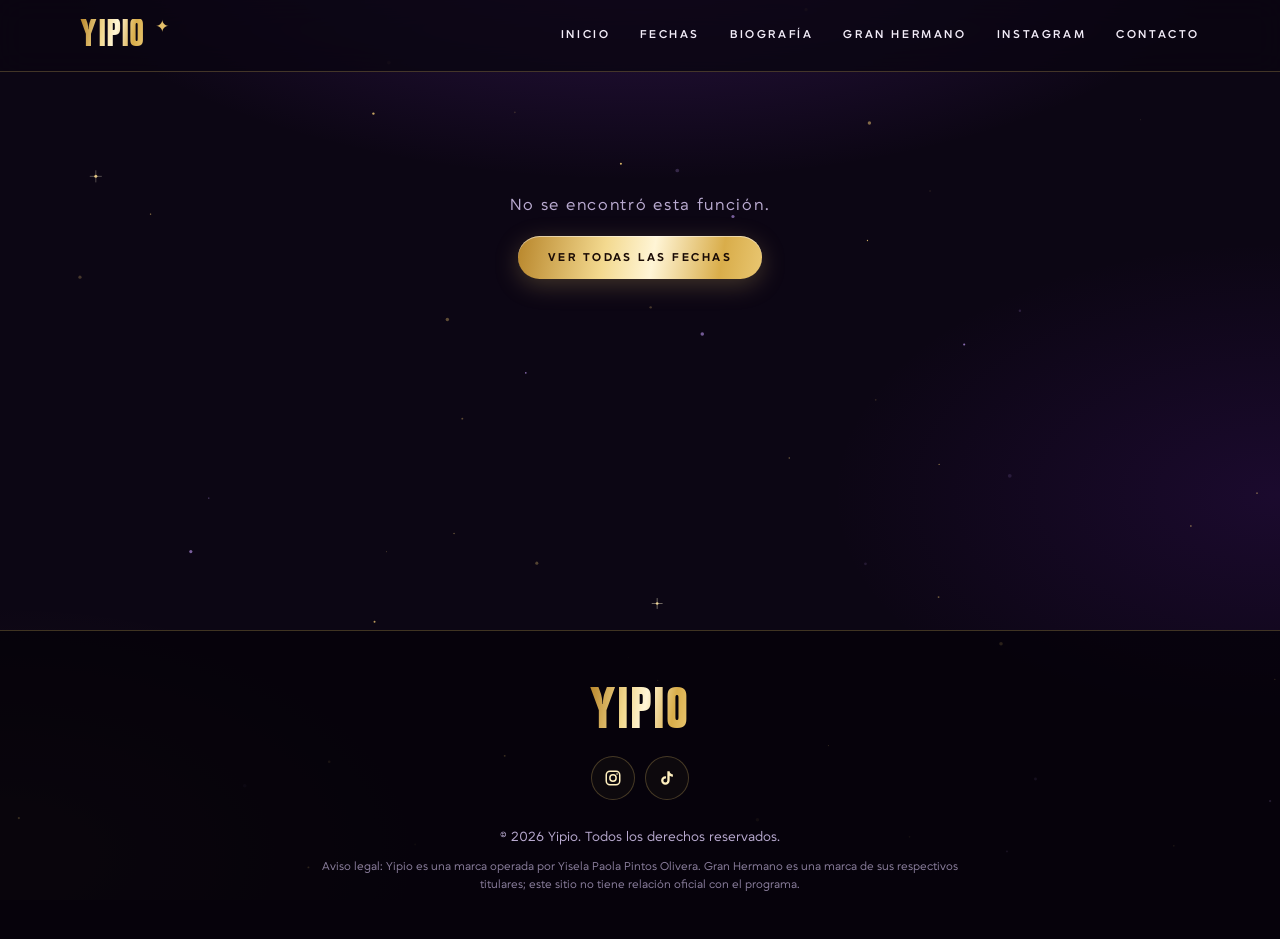
<file: evento.html>
<!DOCTYPE html>
<html lang="es">
<head>
<meta charset="UTF-8">
<meta name="viewport" content="width=device-width, initial-scale=1.0, viewport-fit=cover">
<title id="eventoTitle">Yipio</title>
<meta id="eventoDescMeta" name="description" content="Entradas para el show de Yipio.">
<meta name="theme-color" content="#0c0614">

<meta id="ogType" property="og:type" content="website">
<meta id="ogTitle" property="og:title" content="Yipio">
<meta id="ogDescription" property="og:description" content="Entradas para el show de Yipio.">
<meta id="ogImage" property="og:image" content="img/og.jpg">
<meta property="og:locale" content="es_UY">
<meta name="twitter:card" content="summary_large_image">

<link rel="icon" href="data:image/svg+xml,%3Csvg xmlns='http://www.w3.org/2000/svg' viewBox='0 0 100 100'%3E%3Cdefs%3E%3ClinearGradient id='g' x1='0' y1='0' x2='1' y2='1'%3E%3Cstop offset='0' stop-color='%23fff0bf'/%3E%3Cstop offset='.5' stop-color='%23e4c06a'/%3E%3Cstop offset='1' stop-color='%23a47a26'/%3E%3C/linearGradient%3E%3C/defs%3E%3Crect width='100' height='100' rx='22' fill='%232a0d4d'/%3E%3Ctext x='50' y='76' font-size='74' font-weight='900' font-family='Arial Narrow,Arial' text-anchor='middle' fill='url(%23g)'%3EY%3C/text%3E%3C/svg%3E">

<link rel="preload" href="fonts/GCGrind.woff2" as="font" type="font/woff2" crossorigin>
<link rel="stylesheet" href="css/style.css">
</head>
<body>

<canvas class="destellos" id="destellos" aria-hidden="true"></canvas>

<header class="navbar scrolled" id="navbar">
  <div class="navbar-inner">
    <a href="index.html#inicio" class="logo"><span class="texto-oro">YIPIO</span><span class="logo-estrella">✦</span></a>
    <button class="nav-toggle" id="navToggle" aria-label="Abrir menú" aria-expanded="false">
      <span></span><span></span><span></span>
    </button>
    <nav class="nav-links" id="navLinks">
      <a href="index.html#inicio">Inicio</a>
      <a href="index.html#fechas">Fechas</a>
      <a href="index.html#biografia">Biografía</a>
      <a href="index.html#granhermano">Gran Hermano</a>
      <a href="index.html#instagram">Instagram</a>
      <a href="index.html#contacto">Contacto</a>
    </nav>
  </div>
</header>

<main id="eventoContenido" class="evento">
  <p class="loading" style="padding:60px 20px;">Cargando...</p>
</main>

<footer class="footer">
  <a href="index.html#inicio" class="footer-logo texto-oro">YIPIO</a>
  <div class="redes" id="footerRedes"></div>
  <p>&copy; <span id="anioActual"></span> Yipio. Todos los derechos reservados.</p>
  <p class="footer-legal">Aviso legal: Yipio es una marca operada por Yisela Paola Pintos Olivera. Gran Hermano es una marca de sus respectivos titulares; este sitio no tiene relación oficial con el programa.</p>
</footer>

<script src="js/comun.js"></script>
<script src="js/destellos.js"></script>
<script src="js/evento.js"></script>
<script src="js/contacto.js"></script>
<script src="js/main.js"></script>
</body>
</html>
</file>
<file: css/style.css>
/* =========================================================
   YIPIO · Estilos
   Púrpura + negro, dorado como brillo, blanco para leer.
   ========================================================= */

@font-face {
  font-family: 'Grind';
  src: url('../fonts/GCGrind.woff2') format('woff2');
  font-weight: 400 900;
  font-display: swap;
}
@font-face { font-family: 'Grift'; src: url('../fonts/Grift-Regular.woff2') format('woff2'); font-weight: 400; font-display: swap; }
@font-face { font-family: 'Grift'; src: url('../fonts/Grift-Italic.woff2') format('woff2'); font-weight: 400; font-style: italic; font-display: swap; }
@font-face { font-family: 'Grift'; src: url('../fonts/Grift-Medium.woff2') format('woff2'); font-weight: 500; font-display: swap; }
@font-face { font-family: 'Grift'; src: url('../fonts/Grift-SemiBold.woff2') format('woff2'); font-weight: 600; font-display: swap; }
@font-face { font-family: 'Grift'; src: url('../fonts/Grift-Bold.woff2') format('woff2'); font-weight: 700; font-display: swap; }

:root {
  --negro: #07040c;
  --fondo: #0c0614;
  --fondo-2: #140a22;
  --purpura-oscuro: #2a0d4d;
  --purpura: #6a1fb5;
  --purpura-vivo: #8f3fe0;
  --lila: #c9a7f5;
  --oro: #e4c06a;
  --oro-claro: #fff0bf;
  --oro-oscuro: #a47a26;
  --tinta: #1a0b05;
  --texto: #f3edf9;
  --texto-suave: #b9aad0;
  --linea: rgba(228, 192, 106, 0.26);
  --grad-oro: linear-gradient(100deg, #b8862b 0%, #f3d98f 18%, #fff5d6 28%, #d9ad4a 42%, #f6dc93 58%, #b8862b 76%, #f0cf7c 90%, #b8862b 100%);
  --fuente-display: 'Grind', 'Arial Narrow', Impact, sans-serif;
  --fuente-texto: 'Grift', system-ui, -apple-system, 'Segoe UI', sans-serif;
  --nav-h: 72px;
  --ancho: 1160px;
}

*, *::before, *::after { box-sizing: border-box; }

html {
  scroll-behavior: smooth;
  scroll-padding-top: var(--nav-h);
  -webkit-text-size-adjust: 100%;
}

body {
  margin: 0;
  min-height: 100vh;
  background: var(--fondo);
  color: var(--texto);
  font-family: var(--fuente-texto);
  font-size: 17px;
  line-height: 1.6;
  overflow-x: hidden;
  -webkit-font-smoothing: antialiased;
}

/* Fondo fijo: brillos púrpura muy suaves, como humo de escenario */
body::before {
  content: '';
  position: fixed;
  inset: 0;
  z-index: -2;
  background:
    radial-gradient(ellipse 80% 50% at 50% -10%, rgba(143, 63, 224, 0.28), transparent 60%),
    radial-gradient(ellipse 50% 40% at 100% 55%, rgba(106, 31, 181, 0.16), transparent 70%),
    radial-gradient(ellipse 50% 40% at 0% 95%, rgba(228, 192, 106, 0.07), transparent 70%),
    var(--fondo);
}

img, video { max-width: 100%; display: block; }
a { color: inherit; }
p { margin: 0 0 1em; }
::selection { background: var(--oro); color: var(--tinta); }

:focus-visible {
  outline: 2px solid var(--oro);
  outline-offset: 3px;
  border-radius: 4px;
}

/* Destellos dorados flotando (ver js/destellos.js) */
.destellos {
  position: fixed;
  inset: 0;
  z-index: -1;
  pointer-events: none;
}

/* ---------- Texto dorado con brillo que recorre las letras ---------- */
.texto-oro,
.titulo-seccion h2 {
  background: var(--grad-oro);
  background-size: 200% auto;
  -webkit-background-clip: text;
  background-clip: text;
  color: transparent;
  -webkit-text-fill-color: transparent;
  animation: brillo-oro 7s linear infinite;
}

@keyframes brillo-oro {
  to { background-position: 200% center; }
}

/* Si no carga la fuente o el navegador no soporta clip de texto */
@supports not ((-webkit-background-clip: text) or (background-clip: text)) {
  .texto-oro, .titulo-seccion h2 { color: var(--oro); -webkit-text-fill-color: var(--oro); }
}

.loading {
  text-align: center;
  color: var(--texto-suave);
  letter-spacing: 0.1em;
}

/* ---------- Aparición al scrollear ---------- */
.reveal {
  opacity: 0;
  transform: translateY(40px);
  transition: opacity 0.9s ease, transform 0.9s cubic-bezier(0.2, 0.7, 0.2, 1);
}
.reveal.visible { opacity: 1; transform: none; }

/* =========================================================
   BOTONES
   ========================================================= */
.btn {
  position: relative;
  display: inline-flex;
  align-items: center;
  justify-content: center;
  gap: 0.6em;
  padding: 14px 30px;
  border: 0;
  border-radius: 999px;
  overflow: hidden;
  font-family: var(--fuente-texto);
  font-size: 0.78rem;
  font-weight: 700;
  letter-spacing: 0.2em;
  line-height: 1.2;
  text-transform: uppercase;
  text-decoration: none;
  white-space: nowrap;
  cursor: pointer;
  transition: transform 0.25s ease, box-shadow 0.25s ease, background-color 0.25s, color 0.25s;
}

.btn svg { width: 18px; height: 18px; flex-shrink: 0; }

.btn-oro {
  background: var(--grad-oro);
  background-size: 200% auto;
  color: var(--tinta);
  box-shadow: 0 6px 24px rgba(228, 192, 106, 0.25), inset 0 1px 0 rgba(255, 255, 255, 0.5);
}

/* Destello que cruza el botón al pasar el mouse */
.btn-oro::after {
  content: '';
  position: absolute;
  top: 0;
  left: -70%;
  width: 45%;
  height: 100%;
  background: linear-gradient(100deg, transparent, rgba(255, 255, 255, 0.75), transparent);
  transform: skewX(-20deg);
  transition: left 0.7s ease;
}

.btn-oro:hover {
  transform: translateY(-2px);
  box-shadow: 0 10px 34px rgba(228, 192, 106, 0.45), 0 0 0 1px rgba(255, 240, 191, 0.6);
}
.btn-oro:hover::after { left: 130%; }

.btn-linea {
  border: 1px solid var(--oro);
  background: rgba(228, 192, 106, 0.05);
  color: var(--oro-claro);
}
.btn-linea:hover {
  background: rgba(228, 192, 106, 0.15);
  transform: translateY(-2px);
  box-shadow: 0 0 24px rgba(228, 192, 106, 0.2);
}

.btn-apagado {
  border: 1px solid rgba(255, 255, 255, 0.14);
  background: rgba(255, 255, 255, 0.05);
  color: var(--texto-suave);
  cursor: not-allowed;
}

/* =========================================================
   NAVBAR
   ========================================================= */
.navbar {
  position: fixed;
  top: 0;
  left: 0;
  right: 0;
  z-index: 100;
  height: var(--nav-h);
  border-bottom: 1px solid transparent;
  transition: background 0.4s, border-color 0.4s, backdrop-filter 0.4s;
}

.navbar.scrolled,
.navbar.menu-abierto {
  background: rgba(10, 5, 18, 0.82);
  -webkit-backdrop-filter: blur(14px);
  backdrop-filter: blur(14px);
  border-bottom-color: var(--linea);
}

.navbar-inner {
  max-width: var(--ancho);
  height: 100%;
  margin: 0 auto;
  padding: 0 20px;
  display: flex;
  align-items: center;
  justify-content: space-between;
}

.logo {
  display: inline-flex;
  align-items: center;
  gap: 0.3em;
  font-family: var(--fuente-display);
  font-size: 2.1rem;
  letter-spacing: 0.06em;
  line-height: 1;
  text-decoration: none;
  position: relative;
  z-index: 2;
}
.logo-estrella {
  color: var(--oro);
  -webkit-text-fill-color: var(--oro);
  font-size: 0.5em;
  font-family: var(--fuente-texto);
  transform: translateY(-0.5em);
}

.nav-links { display: flex; gap: 30px; }

.nav-links a {
  position: relative;
  padding: 6px 0;
  font-size: 0.74rem;
  font-weight: 600;
  letter-spacing: 0.22em;
  text-transform: uppercase;
  text-decoration: none;
  color: var(--texto);
  transition: color 0.3s;
}
.nav-links a::after {
  content: '';
  position: absolute;
  left: 0;
  right: 0;
  bottom: 0;
  height: 1px;
  background: var(--grad-oro);
  transform: scaleX(0);
  transition: transform 0.35s ease;
}
.nav-links a:hover,
.nav-links a.activo { color: var(--oro-claro); }
.nav-links a:hover::after,
.nav-links a.activo::after { transform: scaleX(1); }

.nav-toggle {
  display: none;
  position: relative;
  z-index: 2;
  width: 44px;
  height: 44px;
  padding: 0;
  border: 0;
  background: none;
  cursor: pointer;
  flex-direction: column;
  align-items: center;
  justify-content: center;
  gap: 6px;
}
.nav-toggle span {
  width: 26px;
  height: 2px;
  background: var(--oro);
  border-radius: 2px;
  transition: transform 0.35s, opacity 0.35s;
}
.menu-abierto .nav-toggle span:nth-child(1) { transform: translateY(8px) rotate(45deg); }
.menu-abierto .nav-toggle span:nth-child(2) { opacity: 0; }
.menu-abierto .nav-toggle span:nth-child(3) { transform: translateY(-8px) rotate(-45deg); }

@media (max-width: 900px) {
  .nav-toggle { display: flex; }

  /* Menú a pantalla completa, con los links grandes como un cartel */
  .nav-links {
    position: fixed;
    inset: 0;
    height: 100vh;
    height: 100dvh;
    flex-direction: column;
    align-items: center;
    justify-content: center;
    gap: 14px;
    background:
      radial-gradient(ellipse 80% 50% at 50% 0%, rgba(143, 63, 224, 0.4), transparent 70%),
      rgba(8, 4, 14, 0.99);
    opacity: 0;
    visibility: hidden;
    transition: opacity 0.4s, visibility 0.4s;
  }
  .nav-links.open { opacity: 1; visibility: visible; }

  .nav-links a {
    font-family: var(--fuente-display);
    font-size: clamp(2.4rem, 11vw, 3.4rem);
    font-weight: 400;
    letter-spacing: 0.06em;
    line-height: 1.05;
    transform: translateY(20px);
    opacity: 0;
    transition: transform 0.5s, opacity 0.5s, color 0.3s;
  }
  .nav-links.open a { transform: none; opacity: 1; }
  .nav-links.open a:nth-child(2) { transition-delay: 0.05s; }
  .nav-links.open a:nth-child(3) { transition-delay: 0.1s; }
  .nav-links.open a:nth-child(4) { transition-delay: 0.15s; }
  .nav-links.open a:nth-child(5) { transition-delay: 0.2s; }
  .nav-links.open a:nth-child(6) { transition-delay: 0.25s; }
  .nav-links a::after { display: none; }
}

/* =========================================================
   PORTADA (slider de banners, o escenario si todavía no hay)
   ========================================================= */
.hero {
  position: relative;
  height: 100vh;
  height: 100svh;
  min-height: 560px;
  overflow: hidden;
  transition: height 0.6s ease;
}

/* Con banners: arranca debajo del navbar y el alto lo fija banner.js */
.hero--imagenes {
  margin-top: var(--nav-h);
  min-height: 200px;
  background: var(--negro);
}

.hero-slider {
  position: absolute;
  inset: 0;
  display: flex;
  overflow-x: auto;
  scroll-snap-type: x mandatory;
  -webkit-overflow-scrolling: touch;
  scrollbar-width: none;
}
.hero-slider::-webkit-scrollbar { display: none; }

.hero-slide {
  width: 100%;
  height: 100%;
  flex-shrink: 0;
  scroll-snap-align: center;
  background-color: var(--negro);
  background-size: contain;
  background-repeat: no-repeat;
  background-position: center;
}

.hero-dots {
  position: absolute;
  bottom: 22px;
  left: 50%;
  transform: translateX(-50%);
  display: flex;
  gap: 8px;
  z-index: 3;
}
.hero-dots .dot {
  width: 26px;
  height: 3px;
  border-radius: 3px;
  background: rgba(255, 255, 255, 0.35);
  cursor: pointer;
  transition: width 0.4s, background 0.4s;
}
.hero-dots .dot.active { width: 46px; background: var(--oro); }

/* ---------- Escenario (portada sin banners) ---------- */
.escenario {
  position: absolute;
  inset: 0;
  display: grid;
  place-items: center;
  text-align: center;
  overflow: hidden;
  background:
    radial-gradient(ellipse 70% 45% at 50% 105%, rgba(143, 63, 224, 0.55), transparent 70%),
    linear-gradient(180deg, #06030b 0%, #12072a 55%, #1d0a38 100%);
}
.escenario[hidden] { display: none; }

/* Telón de terciopelo a los costados */
.telon {
  position: absolute;
  top: 0;
  bottom: 0;
  width: clamp(36px, 11vw, 170px);
  background: repeating-linear-gradient(90deg, #1e0838 0 10px, #4a1580 24px, #2a0b4d 36px, #160628 46px);
  box-shadow: inset -30px 0 40px rgba(0, 0, 0, 0.6);
  transform-origin: top center;
  animation: telon-vaiven 8s ease-in-out infinite alternate;
  z-index: 2;
}
.telon--izq {
  left: 0;
  -webkit-mask: linear-gradient(90deg, #000 55%, transparent);
  mask: linear-gradient(90deg, #000 55%, transparent);
}
.telon--der {
  right: 0;
  transform: scaleX(-1);
  -webkit-mask: linear-gradient(90deg, #000 55%, transparent);
  mask: linear-gradient(90deg, #000 55%, transparent);
  animation-delay: -4s;
}
@keyframes telon-vaiven {
  from { transform: skewX(0.6deg); }
  to { transform: skewX(-0.6deg); }
}
.telon--der { animation-name: telon-vaiven-der; }
@keyframes telon-vaiven-der {
  from { transform: scaleX(-1) skewX(0.6deg); }
  to { transform: scaleX(-1) skewX(-0.6deg); }
}

/* Bambalina de arriba con flecos dorados */
.bambalina {
  position: absolute;
  top: 0;
  left: 0;
  right: 0;
  height: calc(var(--nav-h) + 26px);
  z-index: 3;
  background: linear-gradient(180deg, #14052a, #34105f);
  /* Parte lisa arriba + festones que cuelgan abajo */
  -webkit-mask:
    linear-gradient(#000, #000) top / 100% calc(100% - 16px) no-repeat,
    radial-gradient(22px 16px at 22px 0, #000 98%, transparent) bottom left / 44px 16px repeat-x;
  mask:
    linear-gradient(#000, #000) top / 100% calc(100% - 16px) no-repeat,
    radial-gradient(22px 16px at 22px 0, #000 98%, transparent) bottom left / 44px 16px repeat-x;
}
.bambalina::after {
  content: '';
  position: absolute;
  left: 0;
  right: 0;
  bottom: 16px;
  height: 2px;
  background: var(--grad-oro);
  opacity: 0.8;
}

/* Reflectores que barren el escenario */
.reflector {
  position: absolute;
  top: -8%;
  width: 34vw;
  max-width: 520px;
  height: 125%;
  transform-origin: 50% 0;
  background: linear-gradient(to bottom, rgba(255, 238, 196, 0.5), rgba(255, 238, 196, 0.08) 70%, transparent);
  clip-path: polygon(46% 0, 54% 0, 100% 100%, 0 100%);
  filter: blur(8px);
  mix-blend-mode: screen;
  opacity: 0.5;
  pointer-events: none;
  z-index: 1;
}
.reflector--izq { left: 6%; animation: barrido-izq 9s ease-in-out infinite alternate; }
.reflector--der { right: 6%; animation: barrido-der 11s ease-in-out infinite alternate; }
.reflector--purpura {
  left: 50%;
  margin-left: -17vw;
  background: linear-gradient(to bottom, rgba(170, 100, 255, 0.55), rgba(143, 63, 224, 0.1) 70%, transparent);
  animation: barrido-centro 13s ease-in-out infinite alternate;
}
@keyframes barrido-izq { from { transform: rotate(-30deg); } to { transform: rotate(6deg); } }
@keyframes barrido-der { from { transform: rotate(30deg); } to { transform: rotate(-8deg); } }
@keyframes barrido-centro { from { transform: rotate(-14deg); } to { transform: rotate(14deg); } }

.escenario-piso {
  position: absolute;
  bottom: -20vh;
  left: 50%;
  width: 130vw;
  height: 44vh;
  transform: translateX(-50%);
  background: radial-gradient(ellipse at center, rgba(255, 220, 150, 0.3), rgba(143, 63, 224, 0.18) 40%, transparent 70%);
  pointer-events: none;
}

/* Nombre arriba; las fotos sin fondo quedan paradas en el escenario y
   tapan apenas la parte de abajo de las letras, como en un afiche. */
.escenario-titulo {
  position: absolute;
  top: calc(var(--nav-h) + 38px);
  left: 0;
  right: 0;
  z-index: 3;
  padding: 0 20px;
  text-align: center;
}

.escenario-kicker {
  margin: 0 0 10px;
  font-size: 0.78rem;
  font-weight: 600;
  letter-spacing: 0.45em;
  text-transform: uppercase;
  color: var(--lila);
}

.escenario-nombre {
  margin: -0.22em 0 0;
  padding-top: 0.34em;
  font-family: var(--fuente-display);
  font-weight: 400;
  font-size: clamp(4.5rem, min(19vw, 25vh), 15rem);
  line-height: 0.82;
  letter-spacing: 0.02em;
  text-transform: uppercase;
  filter: drop-shadow(0 0 40px rgba(228, 192, 106, 0.3)) drop-shadow(0 12px 30px rgba(0, 0, 0, 0.6));
}

.escenario-fotos {
  position: absolute;
  left: 0;
  right: 0;
  bottom: 0;
  z-index: 4;
  height: 64%;
  display: flex;
  justify-content: center;
  align-items: flex-end;
  pointer-events: none;
  /* El brillo púrpura va acá y no en cada foto: drop-shadow + máscara en
     el mismo elemento dibuja un rectángulo de luz en Chrome */
  filter: drop-shadow(0 0 26px rgba(143, 63, 224, 0.5));
}

/* Luz cálida del seguidor sobre la foto del medio */
.escenario-fotos::before {
  content: '';
  position: absolute;
  left: 50%;
  bottom: 0;
  width: min(70vw, 900px);
  height: 95%;
  transform: translateX(-50%);
  background: radial-gradient(ellipse 50% 55% at 50% 55%, rgba(255, 228, 170, 0.2), transparent 70%);
}

.escenario-foto {
  position: relative;
  width: auto;
  max-width: none;
  object-fit: contain;
  object-position: bottom;
  /* Las fotos están cortadas en la cintura: se funden con el piso */
  -webkit-mask-image: linear-gradient(to bottom, #000 70%, transparent 97%);
  mask-image: linear-gradient(to bottom, #000 70%, transparent 97%);
  opacity: 0;
}
/* js/escenario.js agrega .cargada cuando la foto ya bajó */
.escenario-foto.cargada { animation: foto-sube 1.1s cubic-bezier(0.2, 0.7, 0.2, 1) both; }
.escenario-foto--centro.cargada { animation-delay: 0.15s; }
.escenario-foto--izq.cargada,
.escenario-foto--der.cargada { animation-delay: 0.4s; }

.escenario-foto--centro {
  order: 2;
  z-index: 2;
  height: 100%;
}

.escenario-foto--izq,
.escenario-foto--der {
  z-index: 1;
  height: 76%;
  filter: brightness(0.8) saturate(0.95);
}
.escenario-foto--izq { order: 1; margin-right: clamp(-120px, -6vw, -30px); }
.escenario-foto--der { order: 3; margin-left: clamp(-120px, -6vw, -30px); }
.escenario-foto--cabeza { display: none; }

@keyframes foto-sube {
  from { opacity: 0; transform: translateY(50px); }
  to { opacity: 1; transform: none; }
}

.escenario-pie {
  position: absolute;
  left: 0;
  right: 0;
  bottom: clamp(20px, 4vh, 40px);
  z-index: 5;
  padding: 0 20px;
  text-align: center;
}
/* Sombra detrás del texto para que se lea sobre las lentejuelas */
.escenario-pie::before {
  content: '';
  position: absolute;
  z-index: -1;
  left: 50%;
  top: -30px;
  bottom: -40px;
  width: min(100%, 760px);
  transform: translateX(-50%);
  background: radial-gradient(ellipse 50% 60% at 50% 55%, rgba(10, 4, 20, 0.8), transparent 75%);
  pointer-events: none;
}

.escenario-show {
  display: flex;
  align-items: center;
  justify-content: center;
  gap: 18px;
  margin: 0 0 22px;
  font-family: var(--fuente-display);
  font-size: clamp(1.5rem, 4vw, 2.4rem);
  letter-spacing: 0.3em;
  text-transform: uppercase;
  color: #fff;
  text-shadow: 0 2px 18px rgba(0, 0, 0, 0.9), 0 0 30px rgba(12, 6, 20, 0.9);
}
.escenario-show::before,
.escenario-show::after {
  content: '';
  width: clamp(24px, 8vw, 80px);
  height: 1px;
  background: var(--grad-oro);
}
.escenario-show span { color: var(--oro); white-space: nowrap; }

.escenario-ctas {
  display: flex;
  flex-wrap: wrap;
  gap: 14px;
  justify-content: center;
}
.escenario-ctas .btn-linea {
  background: rgba(12, 6, 20, 0.6);
  -webkit-backdrop-filter: blur(6px);
  backdrop-filter: blur(6px);
}

/* Pantallas verticales (celular, tablet parada): nombre, fotos y botones van
   apilados y el alto de la portada sigue al contenido, sin espacio vacío. */
@media (max-aspect-ratio: 3/4) {
  .hero.hero--escenario { height: auto; min-height: 0; }
  .escenario {
    position: relative;
    display: flex;
    flex-direction: column;
    align-items: stretch;
    padding-top: calc(var(--nav-h) + 48px);
  }
  .escenario-titulo { position: relative; top: auto; }
  /* Todas en posición absoluta y en % del mismo contenedor: así las copias
     de las cabezas coinciden siempre con sus fotos (con vw se desfasaban
     por el ancho de la barra de scroll). 68% + 2x42% - 2x26% = 100%. */
  .escenario-fotos { position: relative; height: auto; margin-top: 2vw; aspect-ratio: 100 / 68; }
  .escenario-foto { position: absolute; bottom: 0; margin: 0 !important; height: auto; }
  .escenario-foto--centro { width: 68%; left: 16%; }
  .escenario-foto--izq,
  .escenario-foto--der { width: 42%; }
  .escenario-foto--izq { left: 0; }
  .escenario-foto--der { right: 0; }
  .escenario-foto--cabeza { display: block; z-index: 3; }
  .escenario-foto--izq.escenario-foto--cabeza {
    -webkit-mask-image: radial-gradient(ellipse 27% 23% at 53% 18%, #000 75%, transparent 100%);
    mask-image: radial-gradient(ellipse 27% 23% at 53% 18%, #000 75%, transparent 100%);
  }
  .escenario-foto--der.escenario-foto--cabeza {
    -webkit-mask-image: radial-gradient(ellipse 24% 19% at 51% 16%, #000 72%, transparent 100%);
    mask-image: radial-gradient(ellipse 24% 19% at 51% 16%, #000 72%, transparent 100%);
  }
  .escenario-pie { position: relative; bottom: auto; margin-top: -24vw; padding-bottom: 30px; }
  .escenario-pie::before { background: radial-gradient(ellipse 60% 60% at 50% 60%, rgba(10, 4, 20, 0.85), transparent 80%); width: 130%; bottom: -10px; }
}

@media (max-width: 600px) {
  .escenario-kicker { font-size: 0.66rem; letter-spacing: 0.32em; }
  .escenario-show { gap: 12px; letter-spacing: 0.18em; font-size: 1.6rem; margin-bottom: 16px; }
  .escenario-ctas .btn { padding: 13px 22px; }
}

/* =========================================================
   CINTAS (marquee)
   ========================================================= */
.cintas {
  position: relative;
  padding: 38px 0;
  overflow: hidden;
}

/* Rendimiento: el texto se mueve en su propia capa de GPU (will-change) y
   las cintas no llevan sombra ni transparencia, así la animación no obliga
   a repintar el resto de la página en cada cuadro. */
.cinta {
  width: 110%;
  margin-left: -5%;
  overflow: hidden;
  white-space: nowrap;
  padding: 13px 0 11px;
}

.cinta--oro {
  position: relative;
  z-index: 2;
  background: var(--grad-oro);
  background-size: 200% auto;
  color: var(--tinta);
  transform: rotate(-2deg);
}

.cinta--purpura {
  position: absolute;
  top: 50%;
  left: 0;
  background: linear-gradient(90deg, #2b0a52, #6a1fb5, #2b0a52);
  color: var(--oro-claro);
  transform: translateY(-50%) rotate(2deg);
}

.cinta-track {
  display: inline-flex;
  width: max-content;
  will-change: transform;
}

/* Se activa por JS recién con el contenido ya insertado (ver marquee.js) */
.cinta-track.listo { animation: marquee-scroll 32s linear infinite; }
.cinta--purpura .cinta-track.listo { animation-direction: reverse; animation-duration: 40s; }
.cintas:hover .cinta-track { animation-play-state: paused; }

.cinta-track span {
  font-family: var(--fuente-display);
  font-size: 1.55rem;
  letter-spacing: 0.1em;
  line-height: 1;
  text-transform: uppercase;
  padding-right: 1em;
}

@keyframes marquee-scroll {
  from { transform: translate3d(0, 0, 0); }
  to { transform: translate3d(-50%, 0, 0); }
}

/* =========================================================
   SECCIONES
   ========================================================= */
.section {
  position: relative;
  padding: 110px max(20px, calc((100% - var(--ancho)) / 2));
}

.section-alt {
  background: linear-gradient(180deg, transparent, rgba(42, 13, 77, 0.32) 14%, rgba(42, 13, 77, 0.32) 86%, transparent);
}

.titulo-seccion {
  text-align: center;
  margin-bottom: 60px;
}

.kicker {
  display: inline-flex;
  align-items: center;
  gap: 14px;
  margin: 0 0 14px;
  font-size: 0.72rem;
  font-weight: 600;
  letter-spacing: 0.38em;
  text-transform: uppercase;
  color: var(--lila);
}
.kicker::before,
.kicker::after {
  content: '';
  width: 34px;
  height: 1px;
  background: var(--grad-oro);
}

.titulo-seccion h2 {
  /* El padding deja lugar a las tildes de Grind (suben ~0,3em sobre la
     caja): con el texto recortado al fondo dorado, lo que sobresale de la
     caja queda invisible. El margen negativo compensa el espacio. */
  margin: -0.27em 0 0;
  padding-top: 0.34em;
  font-family: var(--fuente-display);
  font-weight: 400;
  font-size: clamp(3.4rem, 10vw, 6.8rem);
  line-height: 0.86;
  letter-spacing: 0.02em;
  text-transform: uppercase;
  filter: drop-shadow(0 0 28px rgba(228, 192, 106, 0.18));
}

.titulo-seccion .subtitulo {
  margin: 16px 0 0;
  color: var(--texto-suave);
  font-size: 0.85rem;
  letter-spacing: 0.24em;
  text-transform: uppercase;
}

/* =========================================================
   FECHAS
   ========================================================= */

/* ---------- Cuenta regresiva ---------- */
.cuenta {
  display: flex;
  justify-content: center;
  gap: 12px;
  margin: 28px 0 32px;
}
.cuenta:empty { display: none; }

.cuenta-caja {
  min-width: 82px;
  padding: 14px 8px 10px;
  border: 1px solid var(--linea);
  border-radius: 12px;
  background: linear-gradient(180deg, rgba(0, 0, 0, 0.45), rgba(42, 13, 77, 0.35));
  box-shadow: inset 0 1px 0 rgba(255, 255, 255, 0.05);
}

.cuenta-num {
  display: block;
  font-family: var(--fuente-display);
  font-size: 3rem;
  line-height: 1;
  color: var(--oro-claro);
  text-shadow: 0 0 18px rgba(228, 192, 106, 0.45);
  font-variant-numeric: tabular-nums;
}

.cuenta-lbl {
  display: block;
  margin-top: 6px;
  font-size: 0.6rem;
  font-weight: 600;
  letter-spacing: 0.28em;
  text-transform: uppercase;
  color: var(--texto-suave);
}

.cuenta-hoy {
  font-family: var(--fuente-display);
  font-size: 2rem;
  letter-spacing: 0.08em;
  color: var(--oro-claro);
  text-transform: uppercase;
}

/* ---------- Badges ---------- */
.badge {
  display: inline-flex;
  align-items: center;
  gap: 7px;
  padding: 5px 11px 4px;
  border-radius: 999px;
  font-size: 0.6rem;
  font-weight: 700;
  letter-spacing: 0.18em;
  line-height: 1.3;
  text-transform: uppercase;
  white-space: nowrap;
}

.badge--ultimas {
  background: var(--grad-oro);
  color: var(--tinta);
  animation: latido 1.8s ease-out infinite;
}
.badge--ultimas::before {
  content: '';
  width: 6px;
  height: 6px;
  border-radius: 50%;
  background: var(--tinta);
}
@keyframes latido {
  0% { box-shadow: 0 0 0 0 rgba(228, 192, 106, 0.65); }
  70%, 100% { box-shadow: 0 0 0 10px rgba(228, 192, 106, 0); }
}

.badge--destacado {
  border: 1px solid var(--oro);
  background: rgba(228, 192, 106, 0.1);
  color: var(--oro-claro);
}

.badge--agotado {
  border: 1px solid rgba(255, 255, 255, 0.25);
  color: var(--texto-suave);
}

/* ---------- Meses y tickets ---------- */
.fechas-list { max-width: 980px; margin: 0 auto; }

.fechas-mes { margin-bottom: 46px; }

.fechas-mes-titulo {
  display: flex;
  align-items: center;
  gap: 18px;
  margin: 0 0 18px;
  font-family: var(--fuente-display);
  font-weight: 400;
  font-size: 1.9rem;
  letter-spacing: 0.08em;
  text-transform: uppercase;
  color: var(--oro-claro);
}
.fechas-mes-titulo::after {
  content: '';
  flex: 1;
  height: 1px;
  background: linear-gradient(90deg, var(--linea), transparent);
}

.fechas-mes-lista { display: grid; gap: 14px; }

/* El ticket tiene muescas recortadas arriba y abajo en la línea del talón.
   La máscara va en .ticket-in; la sombra en .ticket (si no, la máscara
   también recortaría la sombra). */
.ticket {
  --talon: 112px;
  --muesca: 11px;
  transition: transform 0.35s ease, filter 0.35s ease;
}
.ticket:hover {
  transform: translateY(-3px);
  filter: drop-shadow(0 16px 28px rgba(0, 0, 0, 0.5)) drop-shadow(0 0 22px rgba(143, 63, 224, 0.3));
}

.ticket-in {
  position: relative;
  display: grid;
  grid-template-columns: var(--talon) 1fr auto;
  grid-template-areas: 'talon info cta';
  align-items: stretch;
  min-height: 118px;
  overflow: hidden;
  border: 1px solid rgba(228, 192, 106, 0.22);
  border-radius: 16px;
  background: linear-gradient(100deg, rgba(48, 15, 88, 0.8), rgba(20, 9, 36, 0.9));
  transition: border-color 0.35s;
  -webkit-mask:
    radial-gradient(circle var(--muesca) at var(--talon) 0, transparent 98%, #000) top / 100% 51% no-repeat,
    radial-gradient(circle var(--muesca) at var(--talon) 100%, transparent 98%, #000) bottom / 100% 51% no-repeat;
  mask:
    radial-gradient(circle var(--muesca) at var(--talon) 0, transparent 98%, #000) top / 100% 51% no-repeat,
    radial-gradient(circle var(--muesca) at var(--talon) 100%, transparent 98%, #000) bottom / 100% 51% no-repeat;
}
.ticket:hover .ticket-in { border-color: rgba(228, 192, 106, 0.6); }

.ticket-talon {
  grid-area: talon;
  display: flex;
  flex-direction: column;
  align-items: center;
  justify-content: center;
  padding: 16px 8px;
  border-right: 2px dashed rgba(228, 192, 106, 0.35);
  background: linear-gradient(180deg, rgba(228, 192, 106, 0.13), rgba(228, 192, 106, 0.03));
  text-align: center;
}

.ticket-semana,
.ticket-mes {
  font-size: 0.64rem;
  font-weight: 700;
  letter-spacing: 0.28em;
  text-transform: uppercase;
}
.ticket-semana { color: var(--texto-suave); }
.ticket-mes { color: var(--oro-claro); }

.ticket-dia {
  font-family: var(--fuente-display);
  font-size: 3.4rem;
  line-height: 0.95;
  margin: 2px 0 0;
}

.ticket-info {
  grid-area: info;
  display: flex;
  flex-direction: column;
  justify-content: center;
  gap: 4px;
  min-width: 0;
  padding: 18px 26px;
}

.ticket-badges { display: flex; flex-wrap: wrap; gap: 6px; margin-bottom: 4px; }

.ticket-ciudad {
  display: flex;
  align-items: center;
  gap: 12px;
  margin: 0;
  font-family: var(--fuente-display);
  font-weight: 400;
  font-size: 2.1rem;
  line-height: 1;
  letter-spacing: 0.04em;
  text-transform: uppercase;
  color: #fff;
}

.bandera {
  width: 26px;
  height: auto;
  flex-shrink: 0;
  border-radius: 3px;
  box-shadow: 0 0 0 1px rgba(255, 255, 255, 0.2);
}

.ticket-lugar { margin: 0; color: var(--texto-suave); font-size: 0.95rem; }

.ticket-show {
  margin: 2px 0 0;
  font-size: 0.66rem;
  font-weight: 700;
  letter-spacing: 0.32em;
  text-transform: uppercase;
  color: var(--oro);
}

.ticket-cta {
  grid-area: cta;
  display: flex;
  align-items: center;
  padding: 0 26px;
}

/* Función destacada (estreno, función especial...) */
.ticket--destacado .ticket-in {
  border-color: rgba(228, 192, 106, 0.7);
  background: linear-gradient(100deg, rgba(106, 31, 181, 0.6), rgba(42, 13, 77, 0.92));
}
.ticket--destacado .ticket-in::after {
  content: '';
  position: absolute;
  inset: 0;
  background: linear-gradient(110deg, transparent 35%, rgba(255, 240, 200, 0.14) 50%, transparent 65%);
  transform: translateX(-100%);
  animation: barrido-brillo 5s ease-in-out infinite;
  pointer-events: none;
}
@keyframes barrido-brillo {
  0%, 40% { transform: translateX(-100%); }
  80%, 100% { transform: translateX(100%); }
}

/* Agotado: se apaga y lleva sello */
.ticket--agotado .ticket-talon,
.ticket--agotado .ticket-info {
  opacity: 0.42;
  filter: grayscale(0.5);
}

.sello {
  position: absolute;
  top: 50%;
  right: 200px;
  z-index: 2;
  padding: 5px 18px 3px;
  border: 3px double var(--oro);
  border-radius: 6px;
  background: rgba(12, 6, 20, 0.55);
  font-family: var(--fuente-display);
  font-size: 1.9rem;
  letter-spacing: 0.14em;
  line-height: 1;
  text-transform: uppercase;
  color: var(--oro);
  text-shadow: 0 0 12px rgba(228, 192, 106, 0.5);
  box-shadow: 0 0 18px rgba(228, 192, 106, 0.22), inset 0 0 12px rgba(228, 192, 106, 0.18);
  transform: translateY(-50%) rotate(-11deg);
  pointer-events: none;
}
.reveal:not(.visible) .sello { opacity: 0; }
.reveal.visible .sello { animation: sellar 0.55s 0.45s cubic-bezier(0.3, 1.6, 0.5, 1) both; }
@keyframes sellar {
  from { opacity: 0; transform: translateY(-50%) rotate(-11deg) scale(2.2); }
  to { opacity: 1; transform: translateY(-50%) rotate(-11deg) scale(1); }
}

@media (max-width: 720px) {
  .ticket { --talon: 86px; }
  .ticket-in {
    grid-template-columns: var(--talon) 1fr;
    grid-template-areas: 'talon info' 'talon cta';
  }
  .ticket-dia { font-size: 2.9rem; }
  .ticket-info { padding: 16px 16px 8px; }
  .ticket-ciudad { font-size: 1.75rem; gap: 10px; }
  .ticket-lugar { font-size: 0.88rem; }
  .ticket-cta { padding: 4px 16px 16px; }
  .ticket-cta .btn { width: 100%; padding: 12px 18px; }
  .sello { top: auto; bottom: 64px; right: 14px; font-size: 1.25rem; padding: 4px 10px 2px; transform: rotate(-9deg); }
  @keyframes sellar {
    from { opacity: 0; transform: rotate(-9deg) scale(2.2); }
    to { opacity: 1; transform: rotate(-9deg) scale(1); }
  }
  .cuenta { gap: 8px; }
  .cuenta-caja { min-width: 0; flex: 1; max-width: 80px; padding: 12px 4px 8px; }
  .cuenta-num { font-size: 2.3rem; }
  .cuenta-lbl { font-size: 0.52rem; letter-spacing: 0.18em; }
}

/* =========================================================
   BIOGRAFÍA
   ========================================================= */
.bio {
  display: grid;
  grid-template-columns: minmax(0, 420px) 1fr;
  gap: 70px;
  align-items: center;
  max-width: 1080px;
  margin: 0 auto;
}

.bio-foto { position: relative; isolation: isolate; }

/* Halo púrpura detrás, como un seguidor de luz */
.bio-foto::before {
  content: '';
  position: absolute;
  inset: -14% -12%;
  z-index: -1;
  background: radial-gradient(circle at 50% 40%, rgba(143, 63, 224, 0.6), transparent 65%);
  filter: blur(24px);
}

/* Marco con arco de teatro */
.bio-marco {
  position: relative;
  aspect-ratio: 4 / 5;
  overflow: hidden;
  border: 1px solid var(--oro);
  border-radius: 220px 220px 18px 18px;
  box-shadow:
    0 0 0 8px var(--fondo),
    0 0 0 9px rgba(228, 192, 106, 0.4),
    0 40px 80px rgba(0, 0, 0, 0.6);
}
.bio-marco img { width: 100%; height: 100%; object-fit: cover; }
.bio-marco::after {
  content: '';
  position: absolute;
  inset: 0;
  background: linear-gradient(to top, rgba(42, 13, 77, 0.6), transparent 42%);
}

.bio-placa {
  position: absolute;
  left: 50%;
  bottom: -22px;
  z-index: 2;
  padding: 9px 30px 6px;
  border-radius: 999px;
  background: var(--grad-oro);
  color: var(--tinta);
  font-family: var(--fuente-display);
  font-size: 1.6rem;
  letter-spacing: 0.14em;
  line-height: 1;
  white-space: nowrap;
  transform: translateX(-50%);
  box-shadow: 0 10px 30px rgba(0, 0, 0, 0.5);
}

.bio-nombre {
  margin: 0 0 14px;
  font-size: 0.74rem;
  font-weight: 600;
  letter-spacing: 0.32em;
  text-transform: uppercase;
  color: var(--oro);
}

.bio-chips { display: flex; flex-wrap: wrap; gap: 8px; margin-bottom: 28px; }

.chip {
  padding: 7px 14px 6px;
  border: 1px solid var(--linea);
  border-radius: 999px;
  background: rgba(228, 192, 106, 0.05);
  font-size: 0.64rem;
  font-weight: 600;
  letter-spacing: 0.2em;
  text-transform: uppercase;
  color: var(--oro-claro);
}

.bio-texto p {
  font-size: 1.06rem;
  line-height: 1.8;
  color: rgba(243, 237, 249, 0.88);
}

.bio-texto p:first-child::first-letter {
  float: left;
  margin: 8px 12px 0 0;
  font-family: var(--fuente-display);
  font-size: 4.6em;
  line-height: 0.78;
  color: var(--oro);
}

.bio-frase {
  position: relative;
  margin: 34px 0 0;
  padding: 26px 30px 24px 64px;
  border-left: 2px solid var(--oro);
  border-radius: 0 14px 14px 0;
  background: linear-gradient(90deg, rgba(228, 192, 106, 0.12), transparent);
  font-size: 1.3rem;
  font-style: italic;
  line-height: 1.45;
  color: #fff;
}
.bio-frase::before {
  content: '“';
  position: absolute;
  left: 18px;
  top: 8px;
  font-family: var(--fuente-display);
  font-size: 4.4rem;
  line-height: 1;
  font-style: normal;
  color: var(--oro);
}
.bio-frase cite {
  display: block;
  margin-top: 10px;
  font-size: 0.68rem;
  font-style: normal;
  font-weight: 700;
  letter-spacing: 0.3em;
  text-transform: uppercase;
  color: var(--oro);
}

@media (max-width: 900px) {
  .bio { grid-template-columns: 1fr; gap: 64px; }
  .bio-foto { max-width: 340px; width: 100%; margin: 0 auto; }
}

/* =========================================================
   GALERÍA
   ========================================================= */
.galeria-section {
  position: relative;
  overflow: hidden;
  padding: 36px 0;
  border-top: 1px solid var(--linea);
  border-bottom: 1px solid var(--linea);
  background: rgba(7, 4, 12, 0.55);
}

.galeria-track {
  display: flex;
  gap: 16px;
  width: max-content;
  will-change: transform;
}

/* Se activa por JS recién con las fotos ya insertadas (ver galeria.js) */
.galeria-track.listo { animation: galeria-scroll 50s linear infinite; }
.galeria-track:hover { animation-play-state: paused; }

.galeria-item {
  position: relative;
  width: 240px;
  height: 320px;
  flex-shrink: 0;
  overflow: hidden;
  border: 1px solid rgba(228, 192, 106, 0.3);
  border-radius: 14px;
  cursor: pointer;
  transition: border-color 0.35s, box-shadow 0.35s;
}
.galeria-item img {
  width: 100%;
  height: 100%;
  object-fit: cover;
  transition: transform 0.5s ease;
}
.galeria-item::after {
  content: '';
  position: absolute;
  inset: 0;
  background: linear-gradient(to top, rgba(42, 13, 77, 0.55), transparent 45%);
  transition: opacity 0.35s;
}
.galeria-item:hover { border-color: var(--oro); box-shadow: 0 0 30px rgba(228, 192, 106, 0.3); }
.galeria-item:hover img { transform: scale(1.07); }
.galeria-item:hover::after { opacity: 0; }

/* Los 16px del gap también se duplican, así que el loop sigue siendo exacto */
@keyframes galeria-scroll {
  from { transform: translateX(0); }
  to { transform: translateX(calc(-50% - 8px)); }
}

@media (max-width: 600px) {
  .galeria-item { width: 170px; height: 226px; }
}

/* ---------- Lightbox ---------- */
.lightbox {
  display: none;
  position: fixed;
  inset: 0;
  z-index: 1000;
  overflow: hidden;
  align-items: center;
  justify-content: center;
  background: radial-gradient(ellipse at center, rgba(42, 13, 77, 0.85), rgba(5, 2, 9, 0.97));
  -webkit-backdrop-filter: blur(6px);
  backdrop-filter: blur(6px);
}
.lightbox.open { display: flex; }

.lightbox-track {
  display: flex;
  width: 100%;
  height: 86vh;
  overflow-x: auto;
  scroll-snap-type: x mandatory;
  -webkit-overflow-scrolling: touch;
  scrollbar-width: none;
}
.lightbox-track::-webkit-scrollbar { display: none; }

.lightbox-slide {
  width: 100%;
  height: 100%;
  flex-shrink: 0;
  scroll-snap-align: center;
  display: flex;
  align-items: center;
  justify-content: center;
}
.lightbox-slide img {
  max-width: 86vw;
  max-height: 86vh;
  object-fit: contain;
  border: 1px solid var(--oro);
  border-radius: 10px;
  box-shadow: 0 0 60px rgba(143, 63, 224, 0.4);
}

.lightbox-close,
.lightbox-arrow {
  position: absolute;
  z-index: 2;
  display: grid;
  place-items: center;
  width: 50px;
  height: 50px;
  border: 1px solid var(--oro);
  border-radius: 50%;
  background: rgba(12, 6, 20, 0.7);
  color: var(--oro-claro);
  font-size: 1.3rem;
  cursor: pointer;
  transition: background 0.25s, color 0.25s;
}
.lightbox-close:hover,
.lightbox-arrow:hover { background: var(--oro); color: var(--tinta); }
.lightbox-close { top: 20px; right: 20px; font-size: 1.8rem; line-height: 1; }
.lightbox-prev { left: 20px; top: 50%; transform: translateY(-50%); }
.lightbox-next { right: 20px; top: 50%; transform: translateY(-50%); }

@media (max-width: 600px) {
  .lightbox-arrow { display: none; }
}

/* =========================================================
   GRAN HERMANO
   ========================================================= */
.gh { overflow: hidden; }

/* Luces de estudio sobre el título */
.gh-luces {
  position: absolute;
  top: 0;
  left: 0;
  right: 0;
  height: 700px;
  overflow: hidden;
  pointer-events: none;
  -webkit-mask: linear-gradient(#000 40%, transparent);
  mask: linear-gradient(#000 40%, transparent);
}
.gh-luces .reflector { opacity: 0.32; height: 100%; }

.gh .titulo-seccion { position: relative; }

.gh-stats {
  display: grid;
  grid-template-columns: repeat(4, 1fr);
  gap: 16px;
  max-width: 1000px;
  margin: 0 auto 100px;
}

.gh-stat {
  position: relative;
  overflow: hidden;
  padding: 30px 16px 26px;
  border: 1px solid var(--linea);
  border-radius: 18px;
  background: linear-gradient(180deg, rgba(106, 31, 181, 0.2), rgba(12, 6, 20, 0.5));
  text-align: center;
}
.gh-stat::before {
  content: '';
  position: absolute;
  top: 0;
  left: 20%;
  right: 20%;
  height: 1px;
  background: var(--grad-oro);
}

.gh-stat-valor {
  font-family: var(--fuente-display);
  font-size: clamp(2.8rem, 5.5vw, 3.9rem);
  line-height: 1;
  font-variant-numeric: tabular-nums;
}
.gh-stat-valor--texto { font-size: clamp(1.4rem, 5.4vw, 2.6rem); padding: 8px 0 6px; letter-spacing: 0.04em; }

.gh-stat-etiqueta {
  margin-top: 10px;
  font-size: 0.66rem;
  font-weight: 600;
  letter-spacing: 0.16em;
  line-height: 1.55;
  text-transform: uppercase;
  color: var(--texto-suave);
}

/* ---------- Línea de tiempo ---------- */
.timeline {
  position: relative;
  max-width: 1080px;
  margin: 0 auto;
  padding-top: 10px;
}

.timeline-linea {
  position: absolute;
  top: 0;
  bottom: 0;
  left: 50%;
  width: 2px;
  transform: translateX(-50%);
  background: rgba(228, 192, 106, 0.14);
}

.timeline-progreso {
  position: absolute;
  top: 0;
  left: 0;
  width: 100%;
  height: 0;
  background: linear-gradient(180deg, var(--purpura-vivo), var(--oro) 30%, var(--oro-claro));
  box-shadow: 0 0 12px rgba(228, 192, 106, 0.7), 0 0 30px rgba(143, 63, 224, 0.5);
}
.timeline-progreso::after {
  content: '';
  position: absolute;
  left: 50%;
  bottom: -6px;
  width: 12px;
  height: 12px;
  border-radius: 50%;
  background: #fff8dd;
  transform: translateX(-50%);
  box-shadow: 0 0 12px 4px rgba(255, 220, 140, 0.9), 0 0 40px 12px rgba(228, 192, 106, 0.5);
}

.momento {
  position: relative;
  width: 50%;
  padding: 0 60px 84px 0;
}
.momento--der {
  margin-left: 50%;
  padding: 0 0 84px 60px;
}

.momento-nodo {
  position: absolute;
  top: 30px;
  right: -10px;
  z-index: 2;
  width: 20px;
  height: 20px;
  border: 2px solid rgba(228, 192, 106, 0.45);
  border-radius: 50%;
  background: var(--fondo);
  transition: background 0.5s, border-color 0.5s, box-shadow 0.5s, transform 0.5s;
}
.momento--der .momento-nodo { left: -10px; right: auto; }
.momento.activo .momento-nodo {
  background: var(--oro);
  border-color: var(--oro-claro);
  box-shadow: 0 0 0 6px rgba(228, 192, 106, 0.16), 0 0 26px rgba(228, 192, 106, 0.85);
  transform: scale(1.1);
}

/* Conector entre la tarjeta y el nodo */
.momento::after {
  content: '';
  position: absolute;
  top: 39px;
  right: 10px;
  width: 50px;
  height: 1px;
  background: linear-gradient(90deg, transparent, var(--oro));
  opacity: 0.5;
}
.momento--der::after {
  right: auto;
  left: 10px;
  background: linear-gradient(90deg, var(--oro), transparent);
}

.momento-card {
  position: relative;
  overflow: hidden;
  border: 1px solid rgba(228, 192, 106, 0.24);
  border-radius: 20px;
  /* Opaco: la tarjeta de la final queda encima de la línea dorada */
  background: linear-gradient(170deg, #2a0d4c, #0f0619);
  box-shadow: 0 20px 50px rgba(0, 0, 0, 0.35);
  transition: transform 0.5s cubic-bezier(0.2, 0.7, 0.2, 1), border-color 0.4s, box-shadow 0.4s, opacity 0.8s;
}

/* Entrada lateral: sólo si JS activó la animación (ver granhermano.js) */
.timeline--animada .momento-card { opacity: 0; transform: translateX(-70px); }
.timeline--animada .momento--der .momento-card { transform: translateX(70px); }
.timeline--animada .momento.visto .momento-card { opacity: 1; transform: none; }

.momento-card:hover,
.timeline--animada .momento.visto .momento-card:hover {
  transform: translateY(-5px);
  border-color: rgba(228, 192, 106, 0.65);
  box-shadow: 0 28px 60px rgba(0, 0, 0, 0.5), 0 0 44px rgba(143, 63, 224, 0.35);
}

/* Medio: video con "cámara de la casa" */
.momento-media {
  position: relative;
  aspect-ratio: 16 / 10;
  overflow: hidden;
  background: #000;
}
.momento-media video,
.momento-media img {
  width: 100%;
  height: 100%;
  object-fit: cover;
  transition: filter 0.6s, transform 0.8s;
}
.momento-media--video video { filter: saturate(0.55) brightness(0.72) contrast(1.05); cursor: pointer; }
.momento-media--video.reproduciendo video { filter: none; transform: scale(1.03); }

/* Tinte púrpura cuando está en pausa */
.momento-media--video::after {
  content: '';
  position: absolute;
  inset: 0;
  background: linear-gradient(160deg, rgba(106, 31, 181, 0.35), rgba(12, 6, 20, 0.2));
  mix-blend-mode: multiply;
  pointer-events: none;
  transition: opacity 0.6s;
}
.momento-media--video.reproduciendo::after { opacity: 0; }

/* Marco del visor: esquinas, REC, cámara y timecode */
.hud {
  --c: rgba(255, 255, 255, 0.85);
  position: absolute;
  inset: 14px;
  z-index: 2;
  pointer-events: none;
  font-size: 0.64rem;
  font-weight: 700;
  letter-spacing: 0.2em;
  color: #fff;
  text-shadow: 0 1px 4px rgba(0, 0, 0, 0.8);
  background:
    linear-gradient(var(--c), var(--c)) top left / 18px 2px no-repeat,
    linear-gradient(var(--c), var(--c)) top left / 2px 18px no-repeat,
    linear-gradient(var(--c), var(--c)) top right / 18px 2px no-repeat,
    linear-gradient(var(--c), var(--c)) top right / 2px 18px no-repeat,
    linear-gradient(var(--c), var(--c)) bottom left / 18px 2px no-repeat,
    linear-gradient(var(--c), var(--c)) bottom left / 2px 18px no-repeat,
    linear-gradient(var(--c), var(--c)) bottom right / 18px 2px no-repeat,
    linear-gradient(var(--c), var(--c)) bottom right / 2px 18px no-repeat;
}
.hud span { position: absolute; }
.hud-rec { top: 10px; left: 12px; display: flex; align-items: center; gap: 6px; }
.hud-rec i {
  width: 8px;
  height: 8px;
  border-radius: 50%;
  background: rgba(255, 255, 255, 0.5);
}
.reproduciendo .hud-rec i {
  background: #ff3b4f;
  box-shadow: 0 0 8px #ff3b4f;
  animation: parpadeo 1s steps(1, end) infinite;
}
@keyframes parpadeo { 50% { opacity: 0; } }
.hud-cam { top: 10px; right: 12px; }
.hud-tc { bottom: 8px; left: 12px; font-variant-numeric: tabular-nums; }

.momento-play {
  position: absolute;
  inset: 0;
  z-index: 3;
  display: flex;
  flex-direction: column;
  align-items: center;
  justify-content: center;
  gap: 10px;
  pointer-events: none;
  transition: opacity 0.4s;
}
.momento-play span {
  display: grid;
  place-items: center;
  width: 62px;
  height: 62px;
  padding-left: 4px;
  border: 1px solid var(--oro);
  border-radius: 50%;
  background: rgba(12, 6, 20, 0.55);
  -webkit-backdrop-filter: blur(4px);
  backdrop-filter: blur(4px);
  color: var(--oro-claro);
  font-size: 1.2rem;
  box-shadow: 0 0 30px rgba(228, 192, 106, 0.3);
}
.momento-play small {
  font-size: 0.6rem;
  font-weight: 700;
  letter-spacing: 0.26em;
  text-transform: uppercase;
  color: rgba(255, 255, 255, 0.85);
}
.reproduciendo .momento-play { opacity: 0; }

/* Placa: cuando el momento no tiene video ni imagen */
.momento-placa {
  position: relative;
  display: grid;
  place-items: center;
  aspect-ratio: 16 / 8;
  overflow: hidden;
  background:
    repeating-linear-gradient(0deg, rgba(255, 255, 255, 0.025) 0 1px, transparent 1px 4px),
    radial-gradient(ellipse 80% 90% at 50% 120%, rgba(143, 63, 224, 0.7), transparent 65%),
    #0b0516;
}
.momento-placa::before {
  content: '';
  position: absolute;
  inset: 0;
  background: linear-gradient(110deg, transparent 35%, rgba(255, 240, 200, 0.12) 50%, transparent 65%);
  animation: barrido-brillo 6s ease-in-out infinite;
}
.momento-placa span {
  position: relative;
  margin-top: -0.34em;
  padding-top: 0.34em;
  font-family: var(--fuente-display);
  font-size: clamp(3.6rem, 8vw, 6.4rem);
  line-height: 0.9;
  letter-spacing: 0.04em;
  text-transform: uppercase;
  background: var(--grad-oro);
  background-size: 200% auto;
  -webkit-background-clip: text;
  background-clip: text;
  color: transparent;
  -webkit-text-fill-color: transparent;
  filter: drop-shadow(0 0 24px rgba(228, 192, 106, 0.3));
  animation: brillo-oro 7s linear infinite;
}

/* Placa de versus: Yipio de un lado, la rival del otro */
.momento-versus {
  position: relative;
  display: grid;
  grid-template-columns: 1fr auto 1fr;
  align-items: center;
  gap: 10px;
  aspect-ratio: 16 / 8;
  padding: 0 6%;
  overflow: hidden;
  background:
    repeating-linear-gradient(0deg, rgba(255, 255, 255, 0.025) 0 1px, transparent 1px 4px),
    linear-gradient(110deg, #3d1175 0 50%, #0b0516 50% 100%);
}
/* Rayo dorado en la diagonal */
.momento-versus::before {
  content: '';
  position: absolute;
  top: -20%;
  bottom: -20%;
  left: 50%;
  width: 2px;
  background: var(--grad-oro);
  transform: rotate(20deg);
  box-shadow: 0 0 18px rgba(228, 192, 106, 0.8);
}
.momento-versus::after {
  content: '';
  position: absolute;
  inset: 0;
  background: linear-gradient(110deg, transparent 35%, rgba(255, 240, 200, 0.1) 50%, transparent 65%);
  animation: barrido-brillo 6s ease-in-out infinite;
  pointer-events: none;
}

.vs-lado {
  position: relative;
  z-index: 1;
  display: flex;
  flex-direction: column;
  align-items: center;
  gap: 8px;
  min-width: 0;
  text-align: center;
}

.vs-nombre {
  font-family: var(--fuente-display);
  font-size: clamp(2.2rem, 4.6vw, 3.4rem);
  line-height: 0.9;
  letter-spacing: 0.04em;
  text-transform: uppercase;
  overflow-wrap: anywhere;
}
.vs-lado--yipio .vs-nombre {
  margin-top: -0.34em;
  padding-top: 0.34em;
  background: var(--grad-oro);
  background-size: 200% auto;
  -webkit-background-clip: text;
  background-clip: text;
  color: transparent;
  -webkit-text-fill-color: transparent;
  filter: drop-shadow(0 0 18px rgba(228, 192, 106, 0.35));
  animation: brillo-oro 7s linear infinite;
}
.vs-lado--rival .vs-nombre { color: rgba(255, 255, 255, 0.5); }

.vs-estado {
  padding: 4px 11px 3px;
  border-radius: 999px;
  font-size: 0.58rem;
  font-weight: 700;
  letter-spacing: 0.22em;
  text-transform: uppercase;
}
.vs-lado--yipio .vs-estado { background: var(--grad-oro); color: var(--tinta); }
.vs-lado--rival .vs-estado { border: 1px solid rgba(255, 255, 255, 0.25); color: var(--texto-suave); }

.vs-centro {
  position: relative;
  z-index: 1;
  display: grid;
  place-items: center;
  width: 62px;
  height: 62px;
  padding-top: 4px;
  border: 2px solid var(--oro);
  border-radius: 50%;
  background: #120820;
  font-family: var(--fuente-display);
  font-size: 1.7rem;
  color: var(--oro-claro);
  box-shadow: 0 0 0 6px rgba(228, 192, 106, 0.12), 0 0 30px rgba(228, 192, 106, 0.55);
  animation: latido 2.2s ease-out infinite;
}

.momento-cuerpo { padding: 24px 28px 28px; }

.momento-etiqueta {
  margin: 0;
  font-size: 0.68rem;
  font-weight: 700;
  letter-spacing: 0.28em;
  text-transform: uppercase;
  color: var(--oro);
}

.momento-titulo {
  margin: 8px 0 10px;
  font-family: var(--fuente-display);
  font-weight: 400;
  font-size: 2.3rem;
  line-height: 0.95;
  letter-spacing: 0.03em;
  text-transform: uppercase;
  color: #fff;
}

.momento-texto { margin: 0; color: var(--texto-suave); line-height: 1.65; }

.momento-frase {
  margin: 18px 0 0;
  padding: 2px 0 2px 16px;
  border-left: 2px solid var(--oro);
  font-size: 1.08rem;
  font-style: italic;
  color: var(--oro-claro);
}
.momento-frase cite {
  display: block;
  margin-top: 4px;
  font-size: 0.6rem;
  font-style: normal;
  font-weight: 700;
  letter-spacing: 0.3em;
  text-transform: uppercase;
  color: var(--texto-suave);
}

/* Barra de votación */
.votometro { margin-top: 22px; }
.votometro-fila {
  display: flex;
  justify-content: space-between;
  align-items: baseline;
  margin-bottom: 8px;
  font-family: var(--fuente-display);
  font-size: 1.5rem;
  letter-spacing: 0.08em;
  text-transform: uppercase;
}
.votometro-num { color: var(--oro-claro); font-size: 2rem; font-variant-numeric: tabular-nums; }
.votometro-barra {
  height: 14px;
  overflow: hidden;
  border: 1px solid var(--linea);
  border-radius: 999px;
  background: rgba(255, 255, 255, 0.06);
}
.votometro-relleno {
  width: 0;
  height: 100%;
  border-radius: inherit;
  background: var(--grad-oro);
  background-size: 200% auto;
  box-shadow: 0 0 20px rgba(228, 192, 106, 0.6);
  transition: width 2.4s cubic-bezier(0.2, 0.8, 0.2, 1);
  animation: brillo-oro 3s linear infinite;
}

/* Momento destacado (la final): centrado y más grande */
.momento--destacado {
  width: 100%;
  margin-left: 0;
  padding: 50px 0 10px;
}
.momento--destacado::after { display: none; }
.momento--destacado .momento-nodo {
  top: 0;
  left: 50%;
  right: auto;
  width: 28px;
  height: 28px;
  margin-left: -14px;
}
.momento--destacado .momento-card {
  max-width: 740px;
  margin: 0 auto;
  border-color: rgba(228, 192, 106, 0.7);
  box-shadow: 0 30px 80px rgba(0, 0, 0, 0.5), 0 0 70px rgba(228, 192, 106, 0.18);
  text-align: center;
}
.timeline--animada .momento--destacado .momento-card { transform: translateY(60px) scale(0.96); }
.momento--destacado .momento-placa { aspect-ratio: 16 / 6; }
.momento--destacado .momento-titulo { font-size: clamp(2.6rem, 6vw, 3.6rem); }
.momento--destacado .momento-frase {
  display: inline-block;
  border-left: 0;
  padding: 0;
  font-size: 1.3rem;
}

@media (max-width: 860px) {
  .gh-stats { grid-template-columns: repeat(2, 1fr); gap: 12px; margin-bottom: 70px; }
  .gh-stat { padding: 24px 10px 20px; }

  .timeline-linea { left: 16px; }
  .momento,
  .momento--der {
    width: 100%;
    margin-left: 0;
    padding: 0 0 56px 46px;
  }
  .momento-nodo,
  .momento--der .momento-nodo { left: 6px; right: auto; }
  .momento::after,
  .momento--der::after {
    left: 26px;
    right: auto;
    width: 20px;
    background: linear-gradient(90deg, var(--oro), transparent);
  }
  .timeline--animada .momento-card,
  .timeline--animada .momento--der .momento-card { transform: translateX(50px); }

  .momento--destacado { padding: 0 0 10px 46px; }
  .momento--destacado .momento-nodo { top: 30px; left: 2px; margin-left: 0; }
  .momento--destacado .momento-card { text-align: left; }
  .momento-cuerpo { padding: 20px 20px 24px; }
  .momento-titulo { font-size: 2rem; }
}

/* =========================================================
   INSTAGRAM
   ========================================================= */
.ig-perfil {
  display: flex;
  align-items: center;
  gap: 28px;
  max-width: 780px;
  margin: 0 auto 50px;
  padding: 26px 32px;
  border: 1px solid var(--linea);
  border-radius: 26px;
  background: linear-gradient(120deg, rgba(48, 15, 88, 0.7), rgba(14, 6, 25, 0.8));
}

.ig-avatar {
  position: relative;
  flex-shrink: 0;
  width: 112px;
  height: 112px;
  border-radius: 50%;
  padding: 4px;
}
/* Aro giratorio dorado y púrpura, como una historia destacada */
.ig-avatar::before {
  content: '';
  position: absolute;
  inset: 0;
  border-radius: 50%;
  background: conic-gradient(var(--oro), var(--purpura-vivo), var(--oro-claro), var(--purpura), var(--oro));
  animation: girar 6s linear infinite;
}
.ig-avatar img {
  position: relative;
  width: 100%;
  height: 100%;
  object-fit: cover;
  object-position: center;
  border: 3px solid var(--fondo);
  border-radius: 50%;
}
@keyframes girar { to { transform: rotate(360deg); } }

.ig-datos { flex: 1; min-width: 0; }
.ig-usuario {
  margin: 0;
  font-family: var(--fuente-display);
  font-size: 2.4rem;
  line-height: 1;
  letter-spacing: 0.03em;
}
.ig-nombre {
  margin: 6px 0 2px;
  font-weight: 600;
  color: #fff;
}
.ig-texto { margin: 0; color: var(--texto-suave); font-size: 0.92rem; }

.ig-grid {
  display: grid;
  grid-template-columns: repeat(3, 1fr);
  gap: 18px;
  max-width: 980px;
  margin: 0 auto;
}

.ig-card {
  position: relative;
  display: block;
  aspect-ratio: 4 / 5;
  overflow: hidden;
  border: 1px solid var(--linea);
  border-radius: 18px;
  background: #000;
  text-decoration: none;
  transition: border-color 0.35s, box-shadow 0.35s, transform 0.35s;
}
.ig-card img {
  width: 100%;
  height: 100%;
  object-fit: cover;
  transition: transform 0.7s ease;
}
.ig-card::after {
  content: '';
  position: absolute;
  inset: 0;
  background: linear-gradient(to top, rgba(12, 6, 20, 0.9), rgba(42, 13, 77, 0.2) 45%, transparent 70%);
  transition: opacity 0.4s;
}
.ig-card:hover { border-color: var(--oro); box-shadow: 0 0 36px rgba(228, 192, 106, 0.28); transform: translateY(-4px); }
.ig-card:hover img { transform: scale(1.07); }

.ig-card-pie {
  position: absolute;
  left: 18px;
  right: 18px;
  bottom: 16px;
  z-index: 2;
  display: flex;
  align-items: center;
  gap: 10px;
  font-size: 0.72rem;
  font-weight: 700;
  letter-spacing: 0.18em;
  text-transform: uppercase;
  color: #fff;
}
.ig-card-pie svg { width: 20px; height: 20px; color: var(--oro); flex-shrink: 0; }

.ig-card-tipo {
  position: absolute;
  top: 14px;
  right: 14px;
  z-index: 2;
  display: grid;
  place-items: center;
  width: 38px;
  height: 38px;
  border-radius: 50%;
  background: rgba(12, 6, 20, 0.6);
  -webkit-backdrop-filter: blur(4px);
  backdrop-filter: blur(4px);
  color: var(--oro-claro);
  font-size: 0.8rem;
  padding-left: 2px;
}

.ig-embed { min-width: 0; }
.ig-embed .instagram-media { min-width: 0 !important; width: 100% !important; margin: 0 !important; border-radius: 18px !important; }

.ig-mas { text-align: center; margin-top: 40px; }

@media (max-width: 720px) {
  .ig-perfil { flex-direction: column; text-align: center; padding: 28px 22px; gap: 18px; }
  .ig-grid {
    grid-auto-flow: column;
    grid-template-columns: none;
    grid-auto-columns: 74%;
    overflow-x: auto;
    scroll-snap-type: x mandatory;
    scrollbar-width: none;
    margin: 0 -20px;
    padding: 6px 20px 10px;
  }
  .ig-grid::-webkit-scrollbar { display: none; }
  .ig-grid > * { scroll-snap-align: center; }
}

/* =========================================================
   CONTACTO
   ========================================================= */
.contacto {
  max-width: 720px;
  margin: 0 auto;
  text-align: center;
}

.contacto-texto {
  margin: 0 0 30px;
  font-size: 1.25rem;
  line-height: 1.55;
  color: #fff;
}

.contacto-botones {
  display: flex;
  flex-wrap: wrap;
  gap: 14px;
  justify-content: center;
}

.redes {
  display: flex;
  flex-wrap: wrap;
  justify-content: center;
  gap: 14px;
  margin-top: 40px;
}

.red {
  display: grid;
  place-items: center;
  width: 56px;
  height: 56px;
  border: 1px solid var(--linea);
  border-radius: 50%;
  color: var(--oro-claro);
  background: rgba(228, 192, 106, 0.04);
  transition: background 0.3s, color 0.3s, transform 0.3s, box-shadow 0.3s;
}
.red svg { width: 22px; height: 22px; }
.red:hover {
  background: var(--grad-oro);
  color: var(--tinta);
  transform: translateY(-3px) rotate(-6deg);
  box-shadow: 0 10px 26px rgba(228, 192, 106, 0.3);
}

/* =========================================================
   FOOTER
   ========================================================= */
.footer {
  position: relative;
  padding: 56px 20px 44px;
  border-top: 1px solid var(--linea);
  background: rgba(5, 2, 9, 0.75);
  text-align: center;
  color: var(--texto-suave);
  font-size: 0.85rem;
}
.footer-logo {
  display: inline-block;
  margin-bottom: 18px;
  font-family: var(--fuente-display);
  font-size: 3.2rem;
  line-height: 1;
  letter-spacing: 0.06em;
  text-decoration: none;
}
.footer .redes { margin: 0 0 26px; gap: 10px; }
.footer .red { width: 44px; height: 44px; }
.footer .red svg { width: 18px; height: 18px; }
.footer p { margin: 0 0 6px; }
.footer-legal { font-size: 0.72rem; opacity: 0.75; max-width: 640px; margin: 10px auto 0 !important; line-height: 1.6; }

/* =========================================================
   LANDING DE EVENTO (evento.html)
   ========================================================= */
.evento {
  min-height: 70vh;
  padding: calc(var(--nav-h) + 40px) max(20px, calc((100% - var(--ancho)) / 2)) 90px;
}

.evento-layout {
  display: grid;
  grid-template-columns: minmax(0, 1fr) 360px;
  gap: 32px;
  align-items: start;
}

.panel {
  border: 1px solid var(--linea);
  border-radius: 22px;
  background: linear-gradient(170deg, rgba(48, 15, 88, 0.7), rgba(14, 6, 25, 0.85));
}

.evento-principal { overflow: hidden; }

.evento-poster {
  position: relative;
  aspect-ratio: 16 / 9;
  overflow: hidden;
  background: #000 center / cover no-repeat;
}

/* Póster tipográfico cuando todavía no hay portada del show */
.poster-tipo {
  position: absolute;
  inset: 0;
  display: grid;
  place-items: center;
  text-align: center;
  background:
    radial-gradient(ellipse 70% 60% at 50% 110%, rgba(143, 63, 224, 0.7), transparent 70%),
    linear-gradient(180deg, #06030b, #1d0a38);
}
.poster-tipo .reflector { opacity: 0.4; }
.poster-tipo-contenido { position: relative; z-index: 2; padding: 20px; }
.poster-tipo-presenta {
  margin: 0 0 10px;
  font-size: 0.72rem;
  font-weight: 700;
  letter-spacing: 0.45em;
  text-transform: uppercase;
  color: var(--lila);
}
.poster-tipo-show {
  margin: -0.2em 0 0;
  padding-top: 0.34em;
  font-family: var(--fuente-display);
  font-size: clamp(3.6rem, 12vw, 8.5rem);
  line-height: 0.85;
  letter-spacing: 0.03em;
  text-transform: uppercase;
  filter: drop-shadow(0 0 30px rgba(228, 192, 106, 0.3));
}
.poster-tipo-sub {
  margin: 12px 0 0;
  font-size: 0.8rem;
  letter-spacing: 0.35em;
  text-transform: uppercase;
  color: #fff;
}

.evento-poster-caption {
  position: absolute;
  left: 0;
  right: 0;
  bottom: 0;
  z-index: 3;
  margin: 0;
  padding: 40px 24px 14px;
  background: linear-gradient(to top, rgba(7, 4, 12, 0.9), transparent);
  font-size: 0.78rem;
  font-weight: 600;
  letter-spacing: 0.16em;
  text-transform: uppercase;
  color: var(--oro-claro);
}

.evento-cuerpo { padding: 30px 32px 34px; }

.evento-titulo {
  margin: 0 0 12px;
  font-family: var(--fuente-display);
  font-weight: 400;
  font-size: clamp(2.8rem, 7vw, 4.4rem);
  line-height: 0.9;
  letter-spacing: 0.03em;
  text-transform: uppercase;
  color: #fff;
}

.evento-badges { display: flex; flex-wrap: wrap; gap: 8px; margin-bottom: 16px; }

.evento-dato {
  display: flex;
  align-items: center;
  gap: 10px;
  margin: 0 0 6px;
  font-size: 1.05rem;
}
.evento-dato--fecha { font-weight: 700; color: var(--oro-claro); letter-spacing: 0.03em; }
.evento-dato--lugar { color: var(--texto-suave); }

.evento-descripcion {
  margin-top: 24px;
  padding-top: 22px;
  border-top: 1px solid var(--linea);
  line-height: 1.8;
  color: rgba(243, 237, 249, 0.88);
}

.evento-mapa {
  margin-top: 24px;
  overflow: hidden;
  border: 1px solid var(--linea);
  border-radius: 18px;
  aspect-ratio: 16 / 8;
}
.evento-mapa iframe {
  width: 100%;
  height: 100%;
  border: 0;
  filter: invert(0.9) hue-rotate(180deg) saturate(0.6) brightness(0.95);
}

.evento-otras { margin-top: 44px; }
.evento-otras h2 {
  margin: 0 0 18px;
  font-family: var(--fuente-display);
  font-weight: 400;
  font-size: 1.9rem;
  letter-spacing: 0.08em;
  text-transform: uppercase;
  color: var(--oro-claro);
}
.evento-otras .fechas-mes-lista { gap: 12px; }

.evento-panel {
  position: sticky;
  top: calc(var(--nav-h) + 24px);
  padding: 28px 26px;
  text-align: center;
  border-color: rgba(228, 192, 106, 0.55);
  box-shadow: 0 0 60px rgba(143, 63, 224, 0.2);
}
.evento-panel .kicker { margin-bottom: 8px; }
.evento-panel .cuenta { margin: 20px 0 22px; gap: 8px; }
.evento-panel .cuenta-caja { min-width: 0; flex: 1; padding: 10px 4px 8px; }
.evento-panel .cuenta-num { font-size: 2.2rem; }
.evento-panel .cuenta-lbl { font-size: 0.5rem; letter-spacing: 0.18em; }
.evento-panel .btn { width: 100%; padding: 17px 20px; font-size: 0.82rem; }
.evento-panel-fecha { margin: 0; font-family: var(--fuente-display); font-size: 1.9rem; line-height: 1; letter-spacing: 0.04em; text-transform: uppercase; color: #fff; }
.evento-panel-lugar { margin: 8px 0 0; color: var(--texto-suave); font-size: 0.92rem; }
.evento-panel-nota { margin: 14px 0 0; font-size: 0.72rem; color: var(--texto-suave); }

@media (max-width: 900px) {
  .evento { padding-top: calc(var(--nav-h) + 20px); padding-bottom: 130px; }
  .evento-layout { grid-template-columns: 1fr; }
  .evento-cuerpo { padding: 24px 20px 28px; }

  /* En celular el panel de compra queda fijo abajo */
  .evento-panel {
    position: fixed;
    top: auto;
    left: 0;
    right: 0;
    bottom: 0;
    z-index: 90;
    display: flex;
    align-items: center;
    gap: 14px;
    padding: 12px 16px calc(12px + env(safe-area-inset-bottom));
    border-radius: 20px 20px 0 0;
    border-bottom: 0;
    text-align: left;
    background: rgba(14, 6, 25, 0.95);
    -webkit-backdrop-filter: blur(12px);
    backdrop-filter: blur(12px);
  }
  .evento-panel .kicker,
  .evento-panel .cuenta,
  .evento-panel-nota { display: none; }
  .evento-panel-info { flex: 1; min-width: 0; }
  .evento-panel-fecha { font-size: 1.15rem; white-space: nowrap; overflow: hidden; text-overflow: ellipsis; }
  .evento-panel-lugar { margin-top: 2px; font-size: 0.78rem; white-space: nowrap; overflow: hidden; text-overflow: ellipsis; }
  .evento-panel .btn { width: auto; flex-shrink: 0; padding: 14px 18px; font-size: 0.66rem; letter-spacing: 0.14em; }
  .evento-poster { aspect-ratio: 4 / 3; }
  .evento-poster-caption { font-size: 0.66rem; padding: 30px 16px 12px; }
}

/* =========================================================
   MOVIMIENTO REDUCIDO
   ========================================================= */
@media (prefers-reduced-motion: reduce) {
  html { scroll-behavior: auto; }
  *, *::before, *::after {
    animation-duration: 0.001ms !important;
    animation-iteration-count: 1 !important;
    transition-duration: 0.001ms !important;
  }
  .cinta-track.listo,
  .galeria-track.listo { animation: none; }
}
</file>
